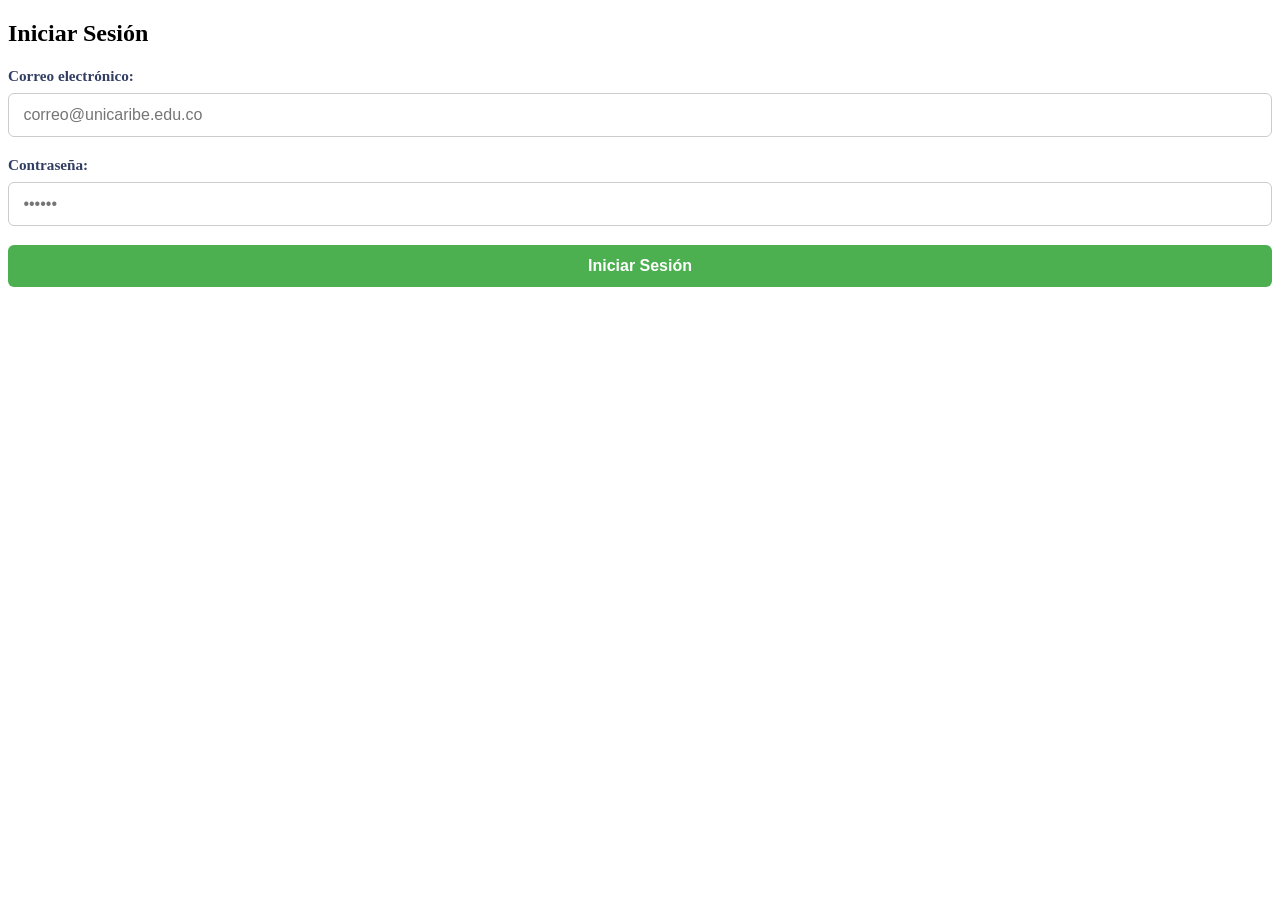
<file: index2.html>
<!doctype html>
<html lang="es">

<head>
    <meta charset="UTF-8">
    <meta name="viewport" content="width=device-width, initial-scale=1.0">

    <title>Unidad II · Formularios avanzados</title>

    <!-- Font Awesome 6 -->
    <link
        rel="stylesheet"
        href="https://cdnjs.cloudflare.com/ajax/libs/font-awesome/6.0.0-beta3/css/all.min.css"
    >

    <!-- Estilos CSS personalizados -->
    <link rel="stylesheet" href="estilo.css">
</head>

<body>

    <!-- Formulario de inicio de sesión -->
    <form id="loginForm" novalidate>

        <h2>Iniciar Sesión</h2>

        <!-- Correo electrónico -->
        <div class="form_group">

            <label for="loginEmail">
                Correo electrónico:
            </label>

            <input
                type="email"
                id="loginEmail"
                name="loginEmail"
                required
                placeholder="correo@unicaribe.edu.co"
            >

            <span
                class="error-message"
                id="emailError">
            </span>

        </div>

        <!-- Contraseña -->
        <div class="form_group">

            <label for="loginPassword">
                Contraseña:
            </label>

            <input
                type="password"
                id="loginPassword"
                name="loginPassword"
                required
                minlength="6"
                placeholder="••••••"
            >

            <span
                class="error-message"
                id="passwordError">
            </span>

        </div>

        <!-- Botón -->
        <button
            type="submit"
            class="btn-primary">
            Iniciar Sesión
        </button>

    </form>

    <!-- JavaScript -->
    <script src="login.js"></script>

</body>

</html>
</file>
<file: estilo.css>
.form_group {
    margin-bottom: 1.2rem;
}

/* Etiquetas */
label {
    display: block;
    font-weight: 600;
    margin-bottom: 0.5rem;
    color: #333e64;
    font-size: 0.95rem;
}

/* Campos de entrada */
input {
    width: 100%;
    padding: 0.75rem 0.9rem;
    border: 1px solid #ccc;
    border-radius: 6px;
    font-size: 1rem;
    color: #333;
    background-color: #fff;
    outline: none;
    box-sizing: border-box;
    transition: 
        border-color 0.3s ease,
        box-shadow 0.3s ease,
        background-color 0.3s ease;
}

/* Cuando el usuario selecciona el campo */
input:focus {
    border-color: #4CAF50;
    box-shadow: 0 0 0 3px rgba(76, 175, 80, 0.15);
}

/* Campo con error */
input.error {
    border-color: #e74c3c;
    background-color: #fceae9;
}

/* Mensaje de error */
.error-message {
    color: #e74c3c;
    font-size: 0.85rem;
    margin-top: 0.3rem;
    display: block;
}

/* Botón principal */
.btn-primary {
    width: 100%;
    padding: 0.75rem 1.5rem;
    background-color: #4CAF50;
    color: #fff;
    border: none;
    border-radius: 6px;
    font-size: 1rem;
    font-weight: 600;
    cursor: pointer;
    transition: 
        background-color 0.3s ease,
        transform 0.2s ease,
        box-shadow 0.3s ease;
}

/* Efecto al pasar el mouse */
.btn-primary:hover {
    background-color: #43a047;
    box-shadow: 0 4px 10px rgba(0, 0, 0, 0.15);
}

/* Efecto al hacer clic */
.btn-primary:active {
    transform: scale(0.98);
}

/* Diseño para celulares */
@media (max-width: 600px) {
    input {
        padding: 0.7rem;
        font-size: 0.95rem;
    }

    .btn-primary {
        padding: 0.7rem 1rem;
        font-size: 0.95rem;
    }
}
</file>
